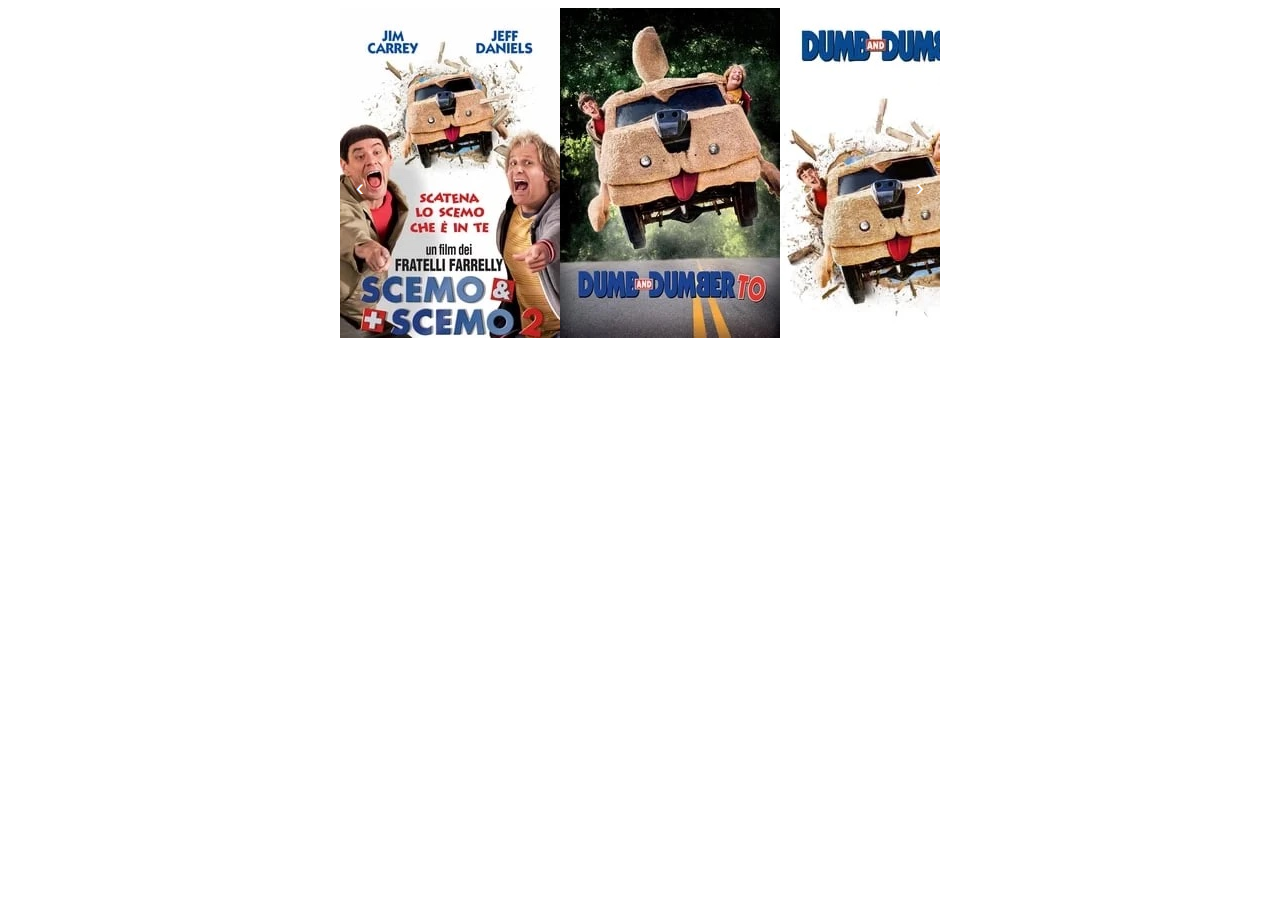
<file: MILESTONE 1/index.html>
<!DOCTYPE html>
<html lang="en">
<head>
    <meta charset="UTF-8">
    <meta name="viewport" content="width=device-width, initial-scale=1.0">
    <title>Document</title>
    <link rel="stylesheet" href="./CSS/style.css">
</head>
<body>
    <div class="slider">
        <div class="slides">
          <img src="./img/jim 1.jpeg" alt="Image 1">
          <img src="./img/jim2.jpeg" alt="Image 2">
          <img src="./img/jim3.jpeg" alt="Image 3">
          <img src="./img/jim4.jpeg" alt="Image 4">
        </div>
        <button class="prev-btn">‹</button>
        <button class="next-btn">›</button>
      </div>





    <script src="./JS/main.js"></script>
</body>
</html>
</file>
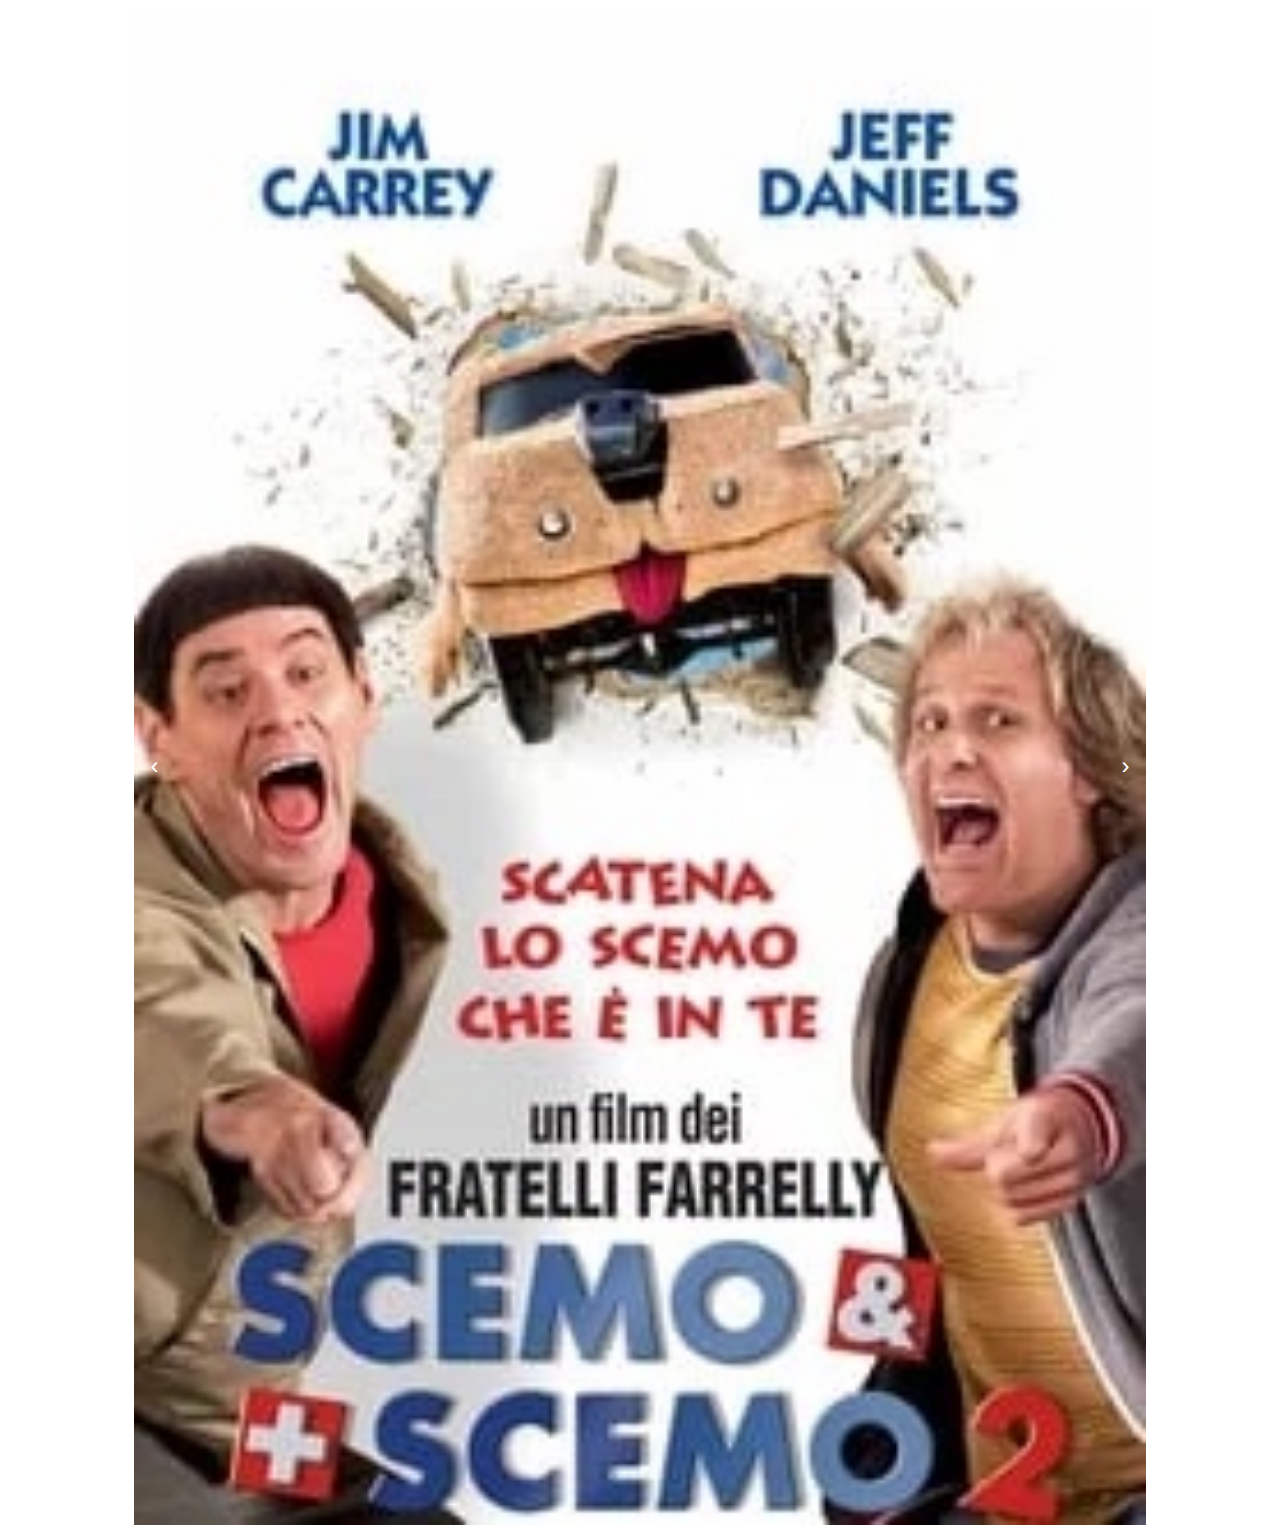
<file: MILESTONE 2/index.html>
<!DOCTYPE html>
<html lang="en">
<head>
    <meta charset="UTF-8">
    <meta name="viewport" content="width=device-width, initial-scale=1.0">
    <title>Document</title>
    <link rel="stylesheet" href="./CSS/style.css">
</head>
<body>
    <div class="slider">
        <div class="slides">
          
        </div>
        <button class="prev-btn">‹</button>
        <button class="next-btn">›</button>
      </div>





    <script src="./JS/main.js"></script>
</body>
</html>
</file>
<file: MILESTONE 1/CSS/style.css>
.slider {
    position: relative;
    overflow: hidden;
    width: 600px;
    margin: 0 auto; 
  }
  
  .slides {
    display: flex;
    transition: transform 0.5s ease-in-out;
  }
  
  .slides img {
    width: 100%;
    display: block;
  }
  
  .prev-btn,
  .next-btn {
    position: absolute;
    top: 50%;
    background: transparent;
    border: none;
    outline: none;
    cursor: pointer;
    font-size: 24px;
    color: #fff;
    z-index: 2;
  }
  
  .prev-btn {
    left: 10px;
  }
  
  .next-btn {
    right: 10px;
  }
</file>
<file: MILESTONE 2/CSS/style.css>
.slider {
  position: relative;
  width: 80%; 
  margin: 0 auto;
  overflow: hidden;
}

.slides {
  display: flex;
  transition: transform 0.5s ease-in-out;
}

.slides img {
  width: 100%;
  display: block;
}

.prev-btn,
.next-btn {
  position: absolute;
  top: 50%;
  transform: translateY(-50%);
  background: none;
  border: none;
  font-size: 24px;
  color: #fff;
  cursor: pointer;
}

.prev-btn {
  left: 10px;
}

.next-btn {
  right: 10px;
}
</file>
